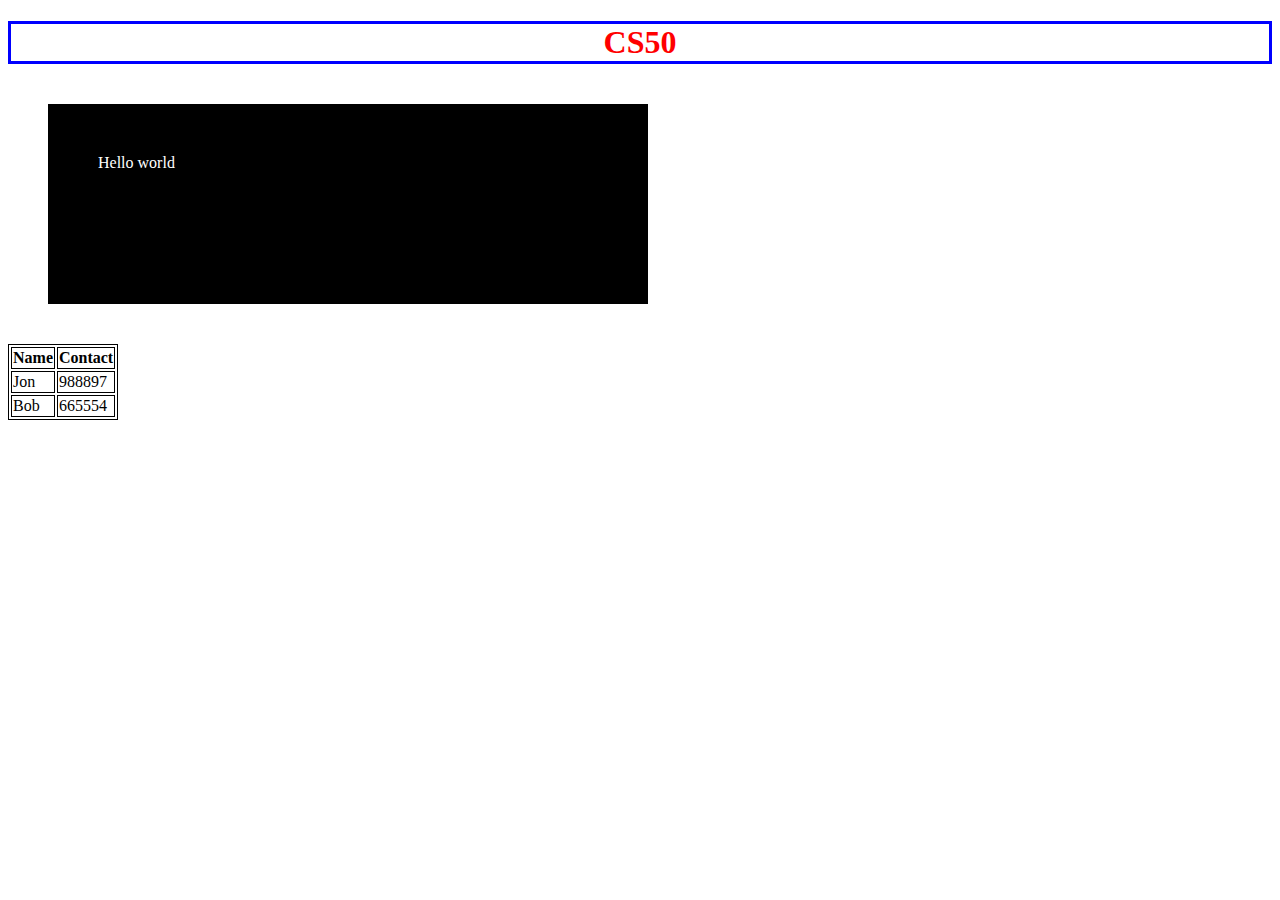
<file: hello.html>
<!DOCTYPE HTML>
<html>
<head>
  <title>My webpage</title>
  <link rel="stylesheet" href="mystyle.css">
</head>
<body>
	<h1>CS50</h1>
 <div> Hello world </div>

 <table>
 
 	<th>Name</th>
 	<th>Contact</th>
 
 <tr>
   <td>Jon</td>
   <td>988897</td>
 </tr>  

 <tr>
   <td>Bob</td>
   <td>665554</td>
  </tr>
 
 </table>
     


</table>


</body>

</html
</file>
<file: mystyle.css>
h1{

   color: red;
   text-align: center;
   border-color: blue;
   border-style: solid;

}


p
{





}

div
{
   background-color: black;
   color: white;
   width: 500px;
   height: 100px;
   margin: 40px;
 padding: 50px;


}
table,th,td
{
	border: 1px black solid;

}
</file>
